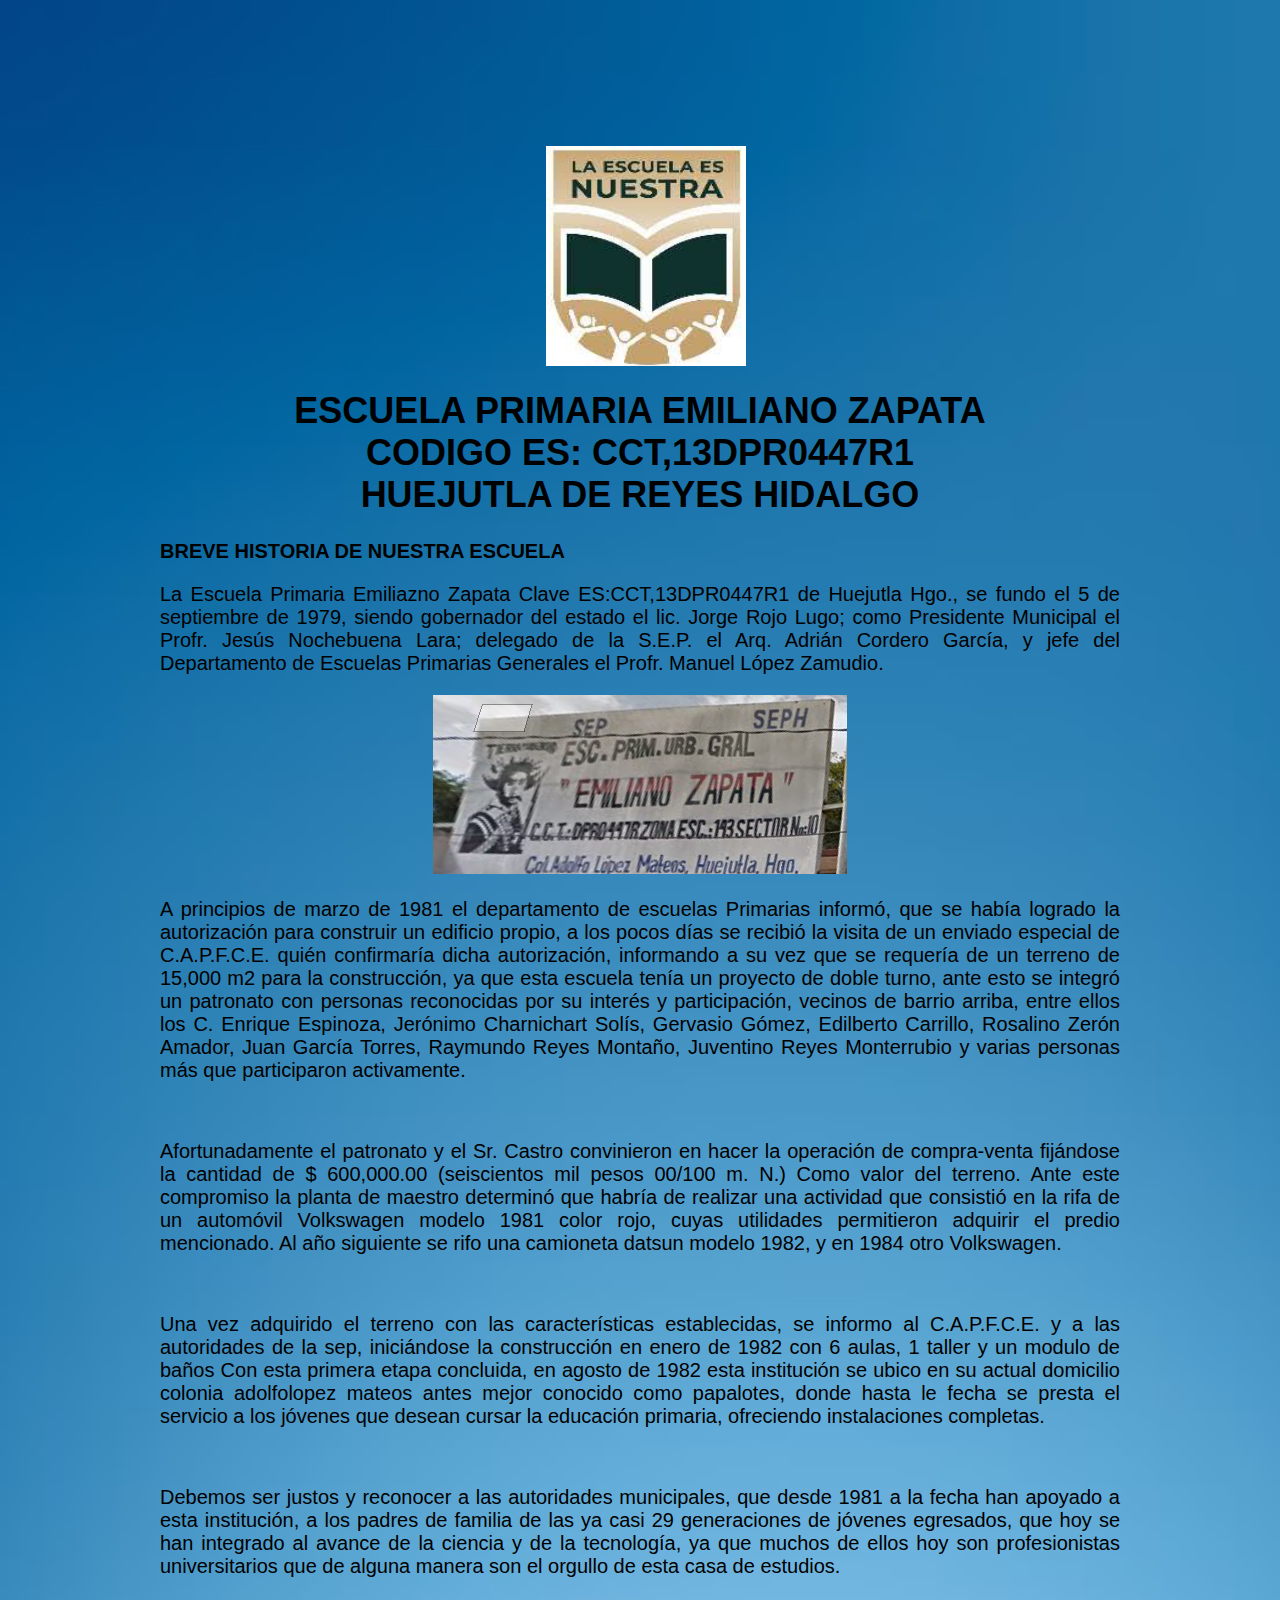
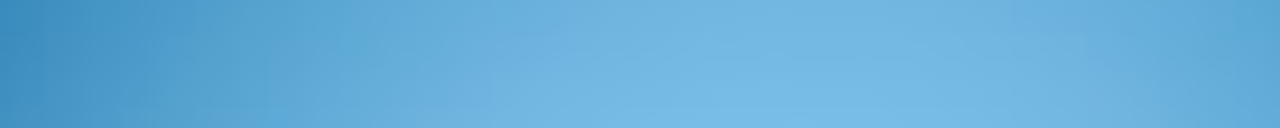
<file: fundacion.html>
<!DOCTYPE html>
<html lang="es">
    
        <meta charset="utf-8"/>
       <head><title>Escuela Emiliano Zapata</title> 
        <meta name="descripcion" content="gracias por ingresar a la paguian web"/>
        <meta name="autor" content="Nayib"/>
       
        <link rel="stylesheet" href="fundacion/estilos.CSS">

    </head>
       <body>

         <div class="agrupar"> 

          <figure id="imajen">
      <img src="fundacion/imajenes/images.jpg"height="220" width="200" align="middle">
      </figure>

          <header >
            <h1>ESCUELA PRIMARIA EMILIANO ZAPATA<br>CODIGO ES: CCT,13DPR0447R1<br>HUEJUTLA DE REYES HIDALGO</h1>
           </header>

         
            <section>
              <article>          
                <hgroup>
                  <h2>BREVE HISTORIA DE NUESTRA ESCUELA</h2>
                </hgroup>
               
                <p>La Escuela Primaria Emiliazno Zapata Clave ES:CCT,13DPR0447R1 de Huejutla Hgo., se fundo el 5 de septiembre de 1979, 
                  siendo gobernador del estado el lic. Jorge Rojo Lugo; como Presidente Municipal el Profr. Jesús Nochebuena Lara; 
                  delegado de la S.E.P. el Arq. Adrián Cordero García, y jefe del Departamento de Escuelas Primarias Generales el Profr. Manuel López Zamudio. </p>
               <img src="fundacion/imajenes/1.PNG"

               <br><p>A principios de marzo de 1981 el departamento de escuelas Primarias informó, que se había logrado la autorización para construir un edificio propio,
                  a los pocos días se recibió la visita de un enviado especial de C.A.P.F.C.E. quién confirmaría dicha autorización, informando a su vez que se requería de
                   un terreno de 15,000 m2 para la construcción, ya que esta escuela tenía un proyecto de doble turno, ante esto se integró un patronato con personas reconocidas
                    por su interés y participación, vecinos de barrio arriba, entre ellos los C. Enrique Espinoza, Jerónimo Charnichart Solís, Gervasio Gómez, Edilberto Carrillo, 
                    Rosalino Zerón Amador, Juan García Torres, Raymundo Reyes Montaño, Juventino Reyes Monterrubio y varias personas más que participaron activamente.                
               </p>
               <br><p>Afortunadamente el patronato y el Sr. Castro convinieron en hacer la operación de compra-venta fijándose la cantidad de $ 600,000.00 (seiscientos mil pesos 
                 00/100 m. N.) Como valor del terreno. Ante este compromiso la planta de maestro determinó que habría de realizar una actividad que consistió en la rifa de
                  un automóvil Volkswagen modelo 1981 color rojo, cuyas utilidades permitieron adquirir el predio mencionado. Al año siguiente se rifo una camioneta datsun 
                  modelo 1982, y en 1984 otro Volkswagen.</p>

                  <br><p>Una vez adquirido el terreno con las características establecidas, se informo al C.A.P.F.C.E. y a las autoridades de la sep, iniciándose la 
                    construcción en enero de 1982 con 6 aulas, 1 taller y un modulo de baños Con esta primera etapa concluida, en agosto de 1982 esta institución
                     se ubico en su actual domicilio colonia adolfolopez mateos antes mejor conocido como papalotes, donde hasta le fecha se presta el servicio a los
                     jóvenes que desean cursar la educación primaria, ofreciendo instalaciones completas.</p>
              <br><p>Debemos ser justos y reconocer a las autoridades municipales, que desde 1981 a la fecha han apoyado a esta institución, a los padres de familia de las ya casi 29 generaciones de jóvenes egresados, que hoy se han integrado al avance de la ciencia y de la tecnología, ya que muchos de ellos hoy son profesionistas universitarios que de alguna manera son el orgullo de esta casa de estudios.</p>

            </section>
            
           
             
         </div>

       
       </body>
</html>
</file>
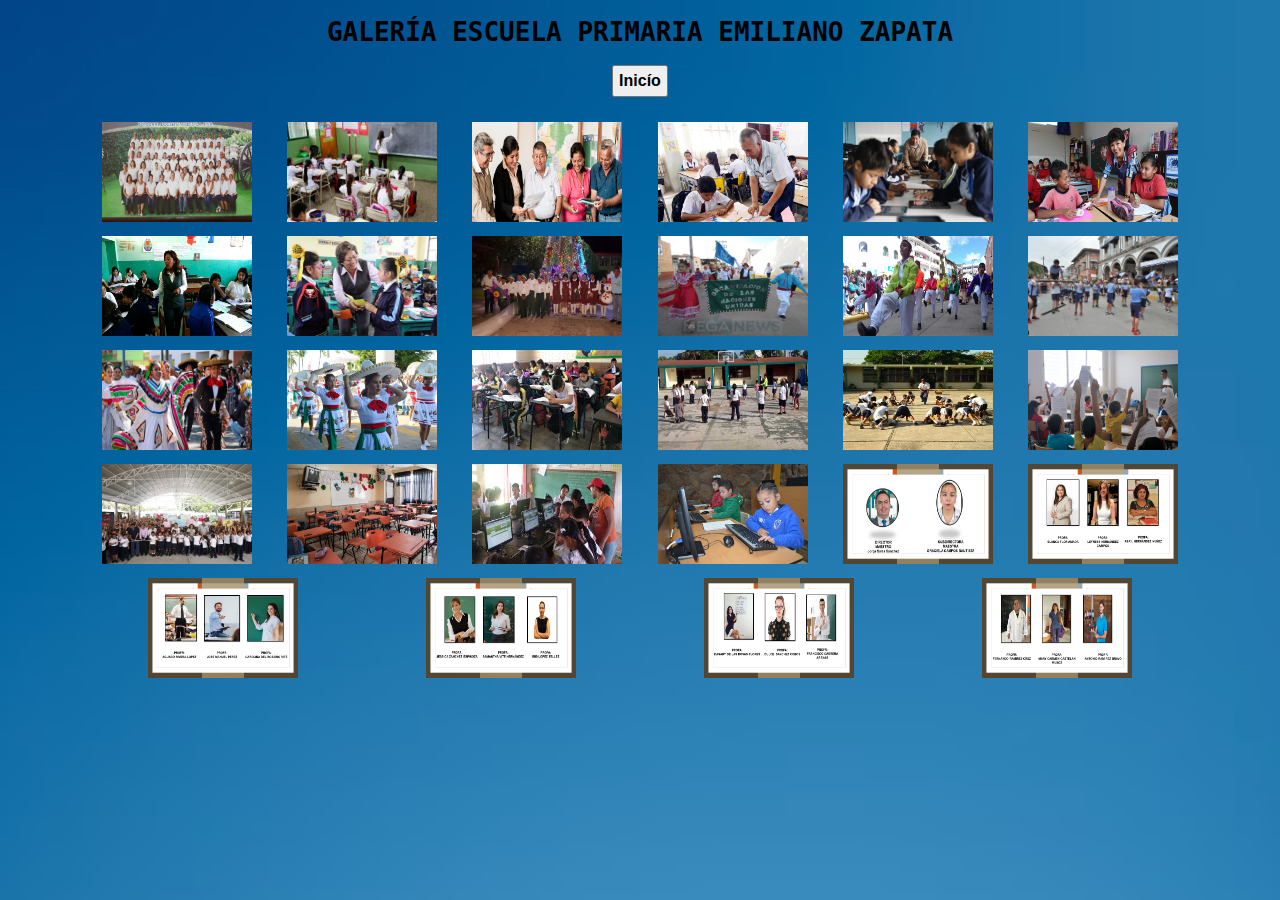
<file: Galeria.html>
<!DOCTYPE html>
<html lang="es">
<head>
	<title>Galeria</title>
	<meta charset="utf-8">
	<meta name="viewport" content="width=device-width, user-scalable=no, initial-scale=1, maximum-scale=1, minimum-scale=1">
    <link rel="stylesheet" type="text/css" href="galeria/estilo.css">
    <link rel="stylesheet" type="text/css" href="galeria/animate.css">
</head>
<body>
	
    <h1>GALERÍA ESCUELA PRIMARIA EMILIANO ZAPATA</h1>

    <div class="anuma">
        <div  class="animate__animated animate__pulse animate__infinite"> 
            <a href="index.html"> <button>Inicío</button></a>
    </div>
   
    


    <ul class="galeria">
        <li><a href="#img1"><img src="galeria/img/docentes.jpg"></a></li>
        <li><a href="#img2"><img src="galeria/img/galeria1.jpg"></a></li>
        <li><a href="#img3"><img src="galeria/img/galeria2.jpg"></a></li>
        <li><a href="#img4"><img src="galeria/img/galeria3.jpg"></a></li>
        <li><a href="#img5"><img src="galeria/img/galeria5.jpg"></a></li>
        <li><a href="#img6"><img src="galeria/img/galeria6.jpg"></a></li>
        <li><a href="#img7"><img src="galeria/img/galeria7.webp"></a></li>
        <li><a href="#img8"><img src="galeria/img/galeria8.jpg"></a></li>
        <li><a href="#img9"><img src="galeria/img/galeria9.jpg"></a></li>
        <li><a href="#img10"><img src="galeria/img/imahen10.jpg"></a></li>
        <li><a href="#img11"><img src="galeria/img/imagen11.jpg"></a></li>
        <li><a href="#img12"><img src="galeria/img/imagen12.jpeg"></a></li>
        <li><a href="#img13"><img src="galeria/img/imagen13.jpg"></a></li>
        <li><a href="#img14"><img src="galeria/img/imagen14.jpg"></a></li>
        <li><a href="#img15"><img src="galeria/img/imagen15.jpg"></a></li>
        <li><a href="#img16"><img src="galeria/img/imagen16.jpg"></a></li>
        <li><a href="#img17"><img src="galeria/img/imagen17.jpg"></a></li>
        <li><a href="#img18"><img src="galeria/img/imagen18.jpg"></a></li>
        <li><a href="#img19"><img src="galeria/img/imagen19.jpg"></a></li>
        <li><a href="#img20"><img src="galeria/img/imagen20.jpg"></a></li>
        <li><a href="#img21"><img src="galeria/img/imagen21.jpg"></a></li>
        <li><a href="#img22"><img src="galeria/img/imagen22.jpg"></a></li>
        <li><a href="#img23"><img src="galeria/docentes/Diapositiva1.PNG"></a></li>
        <li><a href="#img24"><img src="galeria/docentes/Diapositiva2.PNG"></a></li>
        <li><a href="#img25"><img src="galeria/docentes/Diapositiva3.PNG"></a></li>
        <li><a href="#img26"><img src="galeria/docentes/Diapositiva4.PNG"></a></li>
        <li><a href="#img27"><img src="galeria/docentes/Diapositiva5.PNG"></a></li>
        <li><a href="#img28"><img src="galeria/docentes/Diapositiva6.PNG"></a></li>
        

        
    </ul>

    <div class="modal" id="img1">
        <h3>Esuela</h3>
        <div class="imagen">
            <a href="#img28">&#60;</a>
            <a href="#img2 "><img src="galeria/img/docentes.jpg"></a></li>
            <a href="#img2">></a>
        </div>
        <a class="cerrar" href="">X</a>
    </div>

    <div class="modal" id="img2">
        <h3>Esuela</h3>
        <div class="imagen">
            <a href="#img1">&#60;</a>
            <a href="#img3"><img src="galeria/img/galeria1.jpg"></a></li>
            <a href="#img3">></a>
        </div>
        <a class="cerrar" href="">X</a>
    </div>
    
    <div class="modal" id="img3">
        <h3>Esuela</h3>
        <div class="imagen">
            <a href="#img2">&#60;</a>
            <a href="#img4"><img src="galeria/img/galeria2.jpg"></a></li>
            <a href="#img4">></a>
        </div>
        <a class="cerrar" href="">X</a>
    </div>
    
    
    <div class="modal" id="img4">
        <h3>Esuela</h3>
        <div class="imagen">
            <a href="#img3">&#60;</a>
            <a href="#img5"><img src="galeria/img/galeria3.jpg"></a></li>
            <a href="#img5">></a>
        </div>
        <a class="cerrar" href="">X</a>
    </div>

    <div class="modal" id="img5">
        <h3>Esuela</h3>
        <div class="imagen">
            <a href="#img4">&#60;</a>
            <a href="#img6"><img src="galeria/img/galeria5.jpg"></a></li>
            <a href="#img6">></a>
        </div>
        <a class="cerrar" href="">X</a>
    </div>
  
    <div class="modal" id="img6">
        <h3>Esuela</h3>
        <div class="imagen">
            <a href="#img5">&#60;</a>
            <a href="#img7"><img src="galeria/img/galeria6.jpg"></a></li>
            <a href="#img7">></a>
        </div>
        <a class="cerrar" href="">X</a>
    </div>

    <div class="modal" id="img7">
        <h3>Esuela</h3>
        <div class="imagen">
            <a href="#img6">&#60;</a>
            <a href="#img8"><img src="galeria/img/galeria7.webp"></a></li>
            <a href="#img8">></a>
        </div>
        <a class="cerrar" href="">X</a>
    </div>

    <div class="modal" id="img8">
        <h3>Esuela</h3>
        <div class="imagen">
            <a href="#img7">&#60;</a>
            <a href="#img9"><img src="galeria/img/galeria8.jpg"></a></li>
            <a href="#img9">></a>
        </div>
        <a class="cerrar" href="">X</a>
    </div>

    <div class="modal" id="img9">
        <h3>Esuela</h3>
        <div class="imagen">
            <a href="#img8">&#60;</a>
            <a href="#img10"><img src="galeria/img/galeria9.jpg"></a></li>
            <a href="#img10">></a>
        </div>
        <a class="cerrar" href="">X</a>
    </div>

    <div class="modal" id="img10">
        <h3>Esuela</h3>
        <div class="imagen">
            <a href="#img9">&#60;</a>
            <a href="#img11"><img src="galeria/img/imahen10.jpg"></a></li>
            <a href="#img11">></a>
        </div>
        <a class="cerrar" href="">X</a>
    </div>
 
    <div class="modal" id="img11">
        <h3>Esuela</h3>
        <div class="imagen">
            <a href="#img10">&#60;</a>
            <a href="#img12"><img src="galeria/img/imagen11.jpg"></a></li>
            <a href="#img12">></a>
        </div>
        <a class="cerrar" href="">X</a>
    </div>

    <div class="modal" id="img12">
        <h3>Esuela</h3>
        <div class="imagen">
            <a href="#img11">&#60;</a>
            <a href="#img13"><img src="galeria/img/imagen12.jpeg"></a></li>
            <a href="#img13">></a>
        </div>
        <a class="cerrar" href="">X</a>
    </div>

    <div class="modal" id="img13">
        <h3>Esuela</h3>
        <div class="imagen">
            <a href="#img12">&#60;</a>
            <a href="#img14"><img src="galeria/img/imagen13.jpg"></a></li>
            <a href="#img14">></a>
        </div>
        <a class="cerrar" href="">X</a>
    </div>

    <div class="modal" id="img14">
        <h3>Esuela</h3>
        <div class="imagen">
            <a href="#img13">&#60;</a>
            <a href="#img15"><img src="galeria/img/imagen14.jpg"></a></li>
            <a href="#img15">></a>
        </div>
        <a class="cerrar" href="">X</a>
    </div>
    
    <div class="modal" id="img15">
        <h3>Esuela</h3>
        <div class="imagen">
            <a href="#img14">&#60;</a>
            <a href="#img16"><img src="galeria/img/imagen15.jpg"></a></li>
            <a href="#img16">></a>
        </div>
        <a class="cerrar" href="">X</a>
    </div>

  
    <div class="modal" id="img16">
        <h3>Esuela</h3>
        <div class="imagen">
            <a href="#img15">&#60;</a>
            <a href="#img17"><img src="galeria/img/imagen16.jpg"></a></li>
            <a href="#img17">></a>
        </div>
        <a class="cerrar" href="">X</a>
    </div>

    <div class="modal" id="img17">
        <h3>Esuela</h3>
        <div class="imagen">
            <a href="#img16">&#60;</a>
            <a href="#img18"><img src="galeria/img/imagen17.jpg"></a></li>
            <a href="#img18">></a>
        </div>
        <a class="cerrar" href="">X</a>
    </div>

    <div class="modal" id="img18">
        <h3>Esuela</h3>
        <div class="imagen">
            <a href="#img17">&#60;</a>
            <a href="#img19"><img src="galeria/img/imagen18.jpg"></a></li>
            <a href="#img19">></a>
        </div>
        <a class="cerrar" href="">X</a>
    </div>

    <div class="modal" id="img19">
        <h3>Esuela</h3>
        <div class="imagen">
            <a href="#img18">&#60;</a>
            <a href="#img20"><img src="galeria/img/imagen19.jpg"></a></li>
            <a href="#img20">></a>
        </div>
        <a class="cerrar" href="">X</a>
    </div>

    <div class="modal" id="img20">
        <h3>Esuela</h3>
        <div class="imagen">
            <a href="#img19">&#60;</a>
            <a href="#img21"><img src="galeria/img/imagen20.jpg"></a></li>
            <a href="#img21">></a>
        </div>
        <a class="cerrar" href="">X</a>
    </div>

    <div class="modal" id="img21">
        <h3>Esuela</h3>
        <div class="imagen">
            <a href="#img20">&#60;</a>
            <a href="#img22"><img src="galeria/img/imagen21.jpg"></a></li>
            <a href="#img22">></a>
        </div>
        <a class="cerrar" href="">X</a>
    </div>

    <div class="modal" id="img22">
        <h3>Esuela</h3>
        <div class="imagen">
            <a href="#img21">&#60;</a>
            <a href="#img23"><img src="galeria/img/imagen22.jpg"></a></li>
            <a href="#img23">></a>
        </div>
        <a class="cerrar" href="">X</a>
    </div>

    <div class="modal" id="img23">
        <h3>Esuela</h3>
        <div class="imagen">
            <a href="#img22">&#60;</a>
            <a href="#img24"><img src="galeria/docentes/Diapositiva1.PNG"></a></li>
            <a href="#img24">></a>
        </div>
        <a class="cerrar" href="">X</a>
    </div>

    <div class="modal" id="img24">
        <h3>Esuela</h3>
        <div class="imagen">
            <a href="#img23">&#60;</a>
            <a href="#img25"><img src="galeria/docentes/Diapositiva2.PNG"></a></li>
            <a href="#img25">></a>
        </div>
        <a class="cerrar" href="">X</a>
    </div>

    <div class="modal" id="img25">
        <h3>Esuela</h3>
        <div class="imagen">
            <a href="#img24">&#60;</a>
            <a href="#img26"><img src="galeria/docentes/Diapositiva3.PNG"></a></li>
            <a href="#img26">></a>
        </div>
        <a class="cerrar" href="">X</a>
    </div>

    <div class="modal" id="img26">
        <h3>Esuela</h3>
        <div class="imagen">
            <a href="#img25">&#60;</a>
            <a href="#img27"><img src="galeria/docentes/Diapositiva4.PNG"></a></li>
            <a href="#img27">></a>
        </div>
        <a class="cerrar" href="">X</a>
    </div>

    <div class="modal" id="img27">
        <h3>Esuela</h3>
        <div class="imagen">
            <a href="#img26">&#60;</a>
            <a href="#img28"><img src="galeria/docentes/Diapositiva5.PNG"></a></li>
            <a href="#img28">></a>
        </div>
        <a class="cerrar" href="">X</a>
    </div>

    <div class="modal" id="img28">
        <h3>Esuela</h3>
        <div class="imagen">
            <a href="#img27">&#60;</a>
            <a href="#img1"><img src="galeria/docentes/Diapositiva6.PNG"></a></li>
            <a href="#img1">></a>
        </div>
        <a class="cerrar" href="">X</a>
    </div>
</body>
</html>
</file>
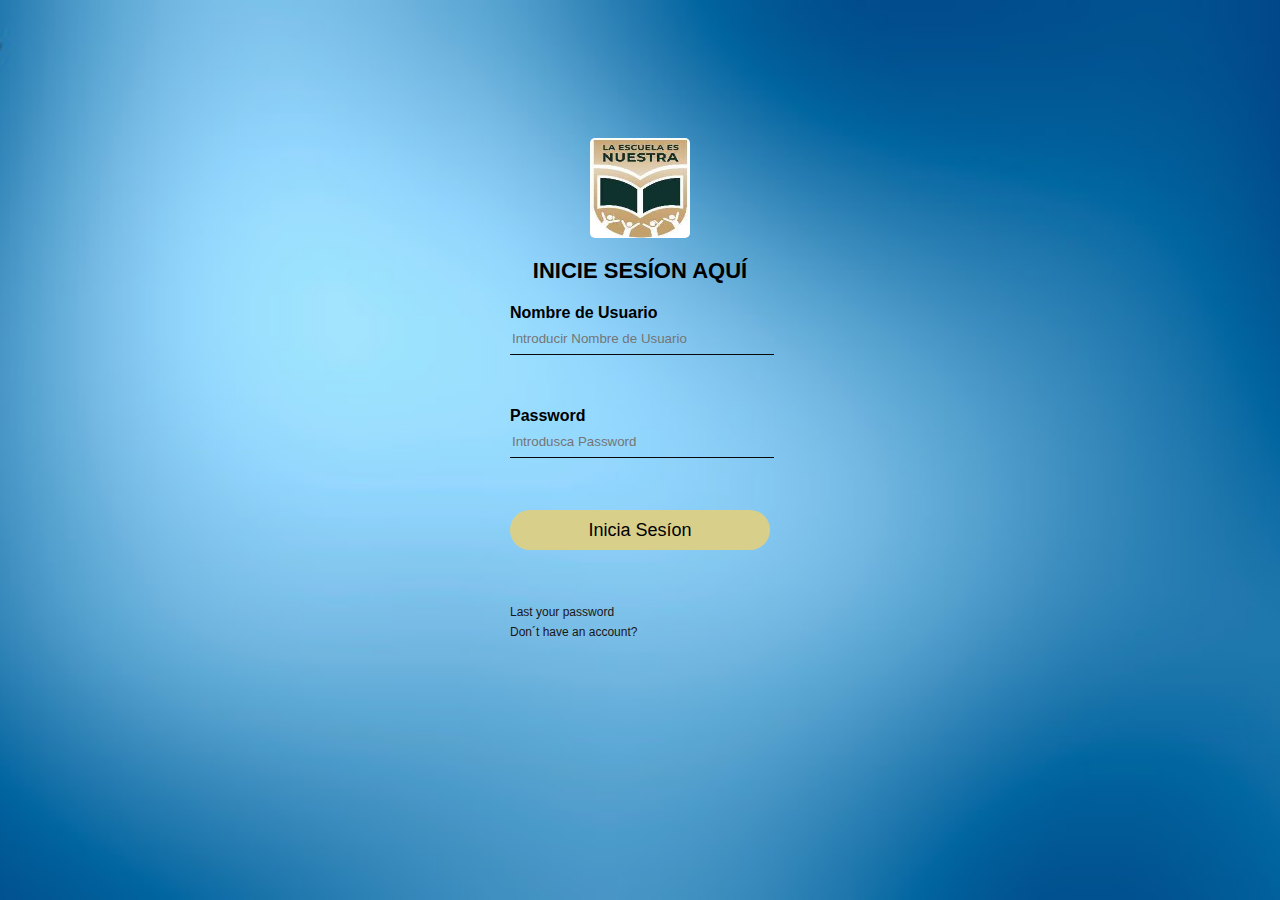
<file: login.html>
<!DOCTYPE html>
<html lang="es">
<head>
	<meta charset="utf-8">
	<meta name="viewport" content="width=device-width, user-scalable=no, initial-scale=1.0, maximum-scale=1.0, minimum-scale=1.0">
	<title>Form Login </title>
	<link rel="stylesheet" href="loginhtml/master.css">
</head>
<body>

<div class="login-box">
<img class ="avatar" src="loginhtml/icono.jpg" >
<h1>INICIE SESÍON AQUÍ</h1>

<form>
	<!--USERNAME -->
	<label for="username">Nombre de Usuario</label>
	<input type="text" placeholder="Introducir Nombre de Usuario">

	<!--PASSWORD -->
	<label for="password">Password</label>
	<input type="password" placeholder="Introdusca Password">

    <input type="submit" value="Inicia Sesíon">
    
    <a href="#">Last your password</a><br>
    <a href="#">Don´t have an account?</a>
    </form>
     </div>
   </body>
</html>
</file>
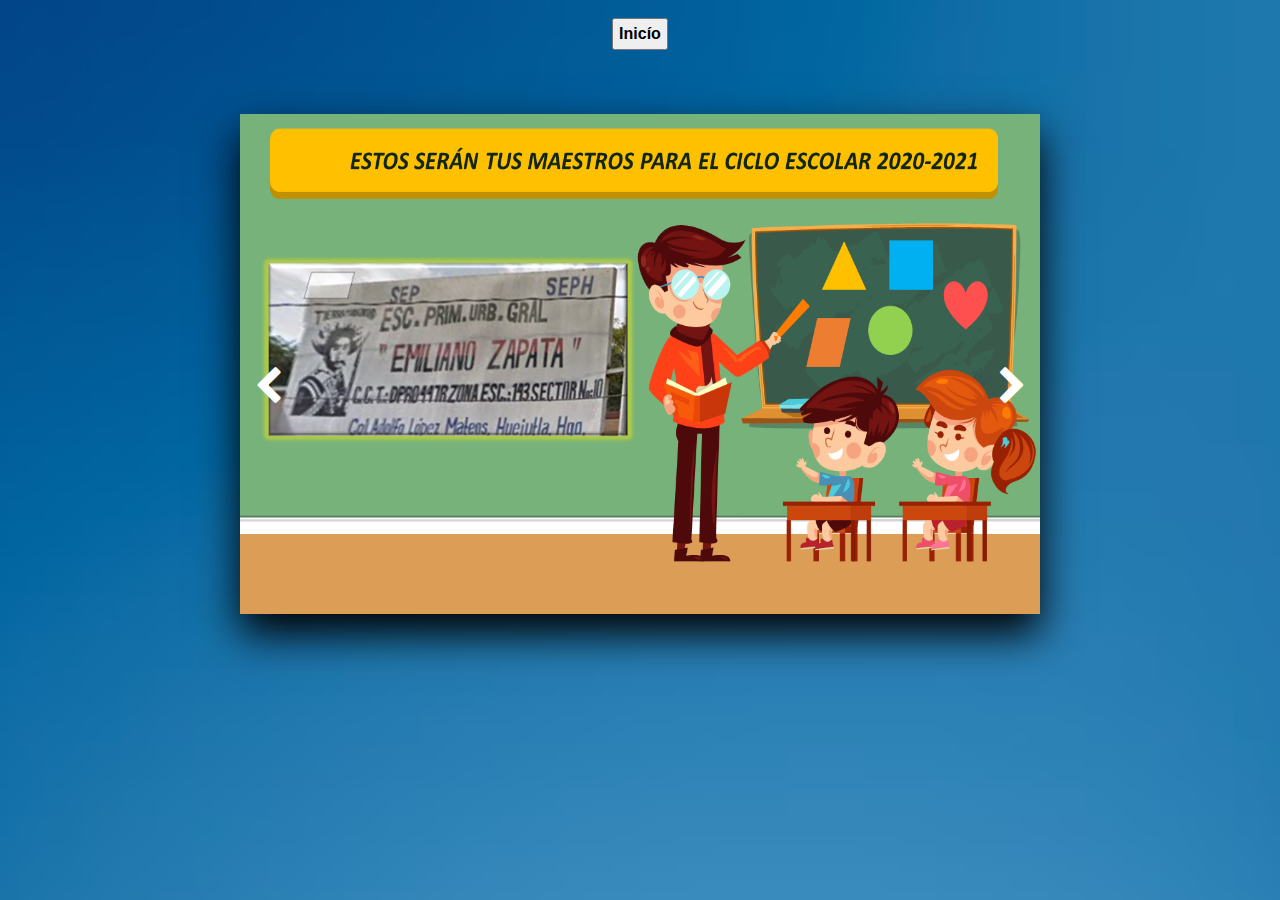
<file: slider.html>
<!DOCTYPE html>
<html lang="es">
<head>
    <meta charset="UTF-8">
    <title>Slider html5 - css3</title>
    <link rel="stylesheet" href="slider/fontello.css">
    <link rel="stylesheet" href="slider/sliderestilos.css">
    <link rel="stylesheet" type="text/css" href="galeria/animate.css">
</head>
<body>

    <div class="anuma">
        <div  class="animate__animated animate__pulse animate__infinite"> 
            <br><a href="index.html"> <button>Inicío</button></a>
    </div>

    <div class="content-all">
        <div class="content-img" id="img1">
            <a href="#img10" class="icon-left-open"></a>
            <img src="slider/Presentación1.png">
            <a href="#img2" class="icon-right-open"></a>
        </div>

        <div class="content-img" id="img2">
            <a href="#img1" class="icon-left-open"></a>
            <img src="slider/Diapositiva2.PNG">
            <a href="#img3" class="icon-right-open"></a>
        </div>

        <div class="content-img" id="img3">
            <a href="#img2" class="icon-left-open"></a>
            <img src="slider/Diapositiva3.PNG">
            <a href="#img4" class="icon-right-open"></a>
        </div>

        <div class="content-img" id="img4">
            <a href="#img3" class="icon-left-open"></a>
            <img src="slider/Diapositiva4.PNG">
            <a href="#img5" class="icon-right-open"></a>
        </div>

        <div class="content-img" id="img5">
            <a href="#img4" class="icon-left-open"></a>
            <img src="slider/Diapositiva5.PNG">
            <a href="#img6" class="icon-right-open"></a>
        </div>

        <div class="content-img" id="img6">
            <a href="#img5" class="icon-left-open"></a>
            <img src="slider/Diapositiva6.PNG">
            <a href="#img7" class="icon-right-open"></a>
        </div> 

        <div class="content-img" id="img7">
            <a href="#img6" class="icon-left-open"></a>
            <img src="slider/Diapositiva7.PNG">
            <a href="#img8" class="icon-right-open"></a>
        </div>

        <div class="content-img" id="img8">
            <a href="#img7" class="icon-left-open"></a>
            <img src="slider/Diapositiva8.PNG">
            <a href="#img9" class="icon-right-open"></a>
        </div>

        <div class="content-img" id="img9">
            <a href="#img8" class="icon-left-open"></a>
            <img src="slider/Diapositiva9.PNG">
            <a href="#img10" class="icon-right-open"></a>
        </div>

        <div class="content-img" id="img10">
            <a href="#img9" class="icon-left-open"></a>
            <img src="slider/Diapositiva10.PNG">
            <a href="#img1" class="icon-right-open"></a>
        </div>

    </div>
</body>
</html>
</file>
<file: fundacion/estilos.CSS>
html{
    
	background:url(../index/fondo1.jpg) no-repeat center top;
    background-position: top;
    background-repeat: initial;
    background-size: 330vh;
}

#imajen{
    position: relative;
    top: 4%;
    left: 36%;
    height:100%;
    width: auto;
    
}
p{
    
    text-align: justify;
    font:20px arial;
    
  
}
section{
    text-align: center;
}
 *{
     
   
    
 }
 .menu li {
   
list-style: none;
padding: 5px;
font: bold 14px arial;
display: inline-block;
}



 h2 {
    font: bold 20px arial;
    text-align: left;
 }

nav, section, aside, footer,article, header, hgroup{
    border:1px solid  
    display: block;
}
body{
    text-align: left;
    
}

h1{
    font: bold 36px Arial;
    text-align: center;
    color: black;
    }
    .agrupar{   
        width: 960px;
        
        margin: 30px auto;
        padding: 100px;
    }
</file>
<file: galeria/estilo.css>
html{
    
	background:url(../index/fondo1.jpg) no-repeat center top;
    background-position: top;
    background-repeat: initial;
    background-size: 330vh;
}

body {
    
    margin: 0;
    font-family: monospace;
}

h1 {
    color: black;
    text-align: center;
}

/*Estilos de la galeria*/

.galeria {
    width: 90%;
    margin: auto;
    list-style: none;
    padding: 20px;
    box-sizing: border-box;
    
    display: flex;
    flex-wrap: wrap;
    justify-content: space-around;
}

.galeria li {
    margin: 5px;
}

.galeria img {
    width: 150px;
    height: 100px;
}

/*Estilos del modal*/

.modal {
    display: none;
}

.modal:target {
    
    display: block;
    position: fixed;
    background: rgba(0,0,0,0.8);
    top: 0;
    left: 0;
    width: 100%;
    height: 100%;
}

.modal h3 {
    color: #fff;
    font-size: 30px;
    text-align: center;
    margin: 15px 0;
}

.imagen {
    width: 100%;
    height: 50%;
    
    display: flex;
    justify-content: center;
    align-items: center;
}

.imagen a {
    color: #fff;
    font-size: 40px;
    text-decoration: none;
    margin: 0 10px;
}

.imagen a:nth-child(2) {
    margin: 0;
    height: 100%;
    flex-shrink: 2;
}

.imagen img {
    width: 500px;
    height: 100%;
    max-width: 100%;
    border: 7px solid #fff;
    box-sizing: border-box;
}

.cerrar {
    display: block;
    background: #fff;
    width: 25px;
    height: 25px;
    margin: 15px auto;
    text-align: center;
    text-decoration: none;
    font-size: 25px;
    color: #000;
    padding: 5px;
    border-radius: 50%;
    line-height: 25px;
}
.anuma{
    text-align: center;
    font-family: Arial, Helvetica, sans-serif;
  
    
    
}
button{
    list-style: none;
    padding: 5px;
    font: bold 16px arial;
    display: inline-block;
}
</file>
<file: loginhtml/master.css>
body{
	margin: 0;
	padding: 0;
	background:url(../loginhtml/fondo.jpg) no-repeat center top;
	background-size: cover;
	font-family:sans-serif;
	height: 100vh;
}

.login-box{
width: 900px;
height: 420px
background: #000;
color: #fff;
top: 50%;
left: 50%;
position: absolute;
transform: translate(-50%, -50%);
box-sizing: border-box;
padding: 70px 320px;
color: #000000 ;
}

.login-box .avatar {
	width: 100px;
	height: 100px;
	border-radius: 5%;
	position: absolute;
	top: -50px;
	left: calc(50% - 50px);
}

.login-box h1{
	margin: 0;
	padding: 0 0 20px;
	text-align: center;
	font-size: 22px;
}

.login-box label{
	margin: 0;
	padding: 0;
	font-weight: bold;
	display: block;
}
.login-box input{
	width: 100%;
	margin-bottom: 20%;
}
.login-box input[type="text"],
.login-box input[type="password"]{
	border: none;
	border-bottom: 1px solid rgb(8, 8, 8);
	background:transparent;
	outline: none;
	height: 30px;
	color: rgb(15, 14, 14);
	font-variant-position: 
	font-size: 16px;
}

.login-box input[type="submit"]{
	
    border: none;
    outline: none;
    height: 40px;
    background: rgb(216, 208, 138);
	color: black;
	font-size: 18px;
	border-radius: 20px;	
}

.login-box a{
	text-decoration: none;
	font-size: 12px;
	line-height: 20px;
	color: rgb(26, 22, 22);
}

.login-box a:hover {
	color: rgb(226, 223, 10);
}
</file>
<file: slider/fontello.css>
@font-face {
  font-family: 'fontello';
  src: url('../slider/font/fontello.eot?68577073');
  src: url('../slider/font/fontello.eot?68577073#iefix') format('embedded-opentype'),
       url('../slider/font/fontello.woff2?68577073') format('woff2'),
       url('../slider/font/fontello.woff?68577073') format('woff'),
       url('../slider/font/fontello.ttf?68577073') format('truetype'),
       url('../slider/font/fontello.svg?68577073#fontello') format('svg');
  font-weight: normal;
  font-style: normal;
}
/* Chrome hack: SVG is rendered more smooth in Windozze. 100% magic, uncomment if you need it. */
/* Note, that will break hinting! In other OS-es font will be not as sharp as it could be */
/*
@media screen and (-webkit-min-device-pixel-ratio:0) {
  @font-face {
    font-family: 'fontello';
    src: url('../font/fontello.svg?68577073#fontello') format('svg');
  }
}
*/
 
 [class^="icon-"]:before, [class*=" icon-"]:before {
  font-family: "fontello";
  font-style: normal;
  font-weight: normal;
  speak: none;
 
  display: inline-block;
  text-decoration: inherit;
  width: 1em;
  margin-right: .2em;
  text-align: center;
  /* opacity: .8; */
 
  /* For safety - reset parent styles, that can break glyph codes*/
  font-variant: normal;
  text-transform: none;
 
  /* fix buttons height, for twitter bootstrap */
  line-height: 1em;
 
  /* Animation center compensation - margins should be symmetric */
  /* remove if not needed */
  margin-left: .2em;
 
  /* you can be more comfortable with increased icons size */
  /* font-size: 120%; */
 
  /* Font smoothing. That was taken from TWBS */
  -webkit-font-smoothing: antialiased;
  -moz-osx-font-smoothing: grayscale;
 
  /* Uncomment for 3D effect */
  /* text-shadow: 1px 1px 1px rgba(127, 127, 127, 0.3); */
}
 
.icon-right-open:before { content: '\e801'; } /* '' */
.icon-left-open:before { content: '\e802'; } /* '' */
</file>
<file: slider/sliderestilos.css>
*{
    margin: 0;
    padding: 0;
    box-sizing: border-box;
}

html{
    
	background:url(../index/fondo1.jpg) no-repeat center top;
    background-position: top;
    background-repeat: initial;
    background-size: 330vh;
}
.content-all{
    width: 800px;
    height: 500px;
    position: relative;
    display: flex;
    margin: auto;
    margin-top: 5%;
    overflow: hidden;
    perspective: 800px;
    
    box-shadow: 0 20px 40px 0 black;
}

.content-img{
    width: 100%;
    height: 100%;
    position: absolute;
    top: 0px;
    left: 0px;
    transform: translateX(-100%) rotateY(360deg);
    opacity: 0;
    transition: all 1s;
}

#img1{
    transform: translateX(0);
    opacity: 1;
}

.content-img:target{
    transform: translateX(0) rotateY(0deg);
    opacity: 1;
}
.content-img img{
    width: 100%;
    height: 100%;
}

.icon-left-open{
    position: absolute;
    top: 250px;
    left: 0;
    font-size: 40px;
    text-decoration: none;
    color: white;
}

.icon-right-open{
    position: absolute;
    top: 250px;
    right: 0;
    font-size: 40px;
    text-decoration: none;
    color: white;
}

.content-details{
    position: relative;
    top: -350px;
    width: 500px;
    margin: auto;
    padding: 10px;
    background: rgba(0,0,0,0.5);
    color: white;
    text-align: center;
    font-family: arial;
}

.content-details p{
    margin-top: 10px;
}

.content-details input[type="button"]{
    padding: 6px 40px;
    font-size: 18px;
    margin-top: 10px;
    background: rgba(255, 10, 0, 0.5);
    border-style: none;
    color: white;
    outline: 0px;
    transition: all 300ms;
}

.content-details input[type="button"]:hover{
    background: rgba(0,0,0,0.5);
    cursor: pointer;
    transition: all 300ms;
}

.anuma{
    text-align: center;
    font-family: Arial, Helvetica, sans-serif;
  
    
    
}
button{
    list-style: none;
    padding: 5px;
    font: bold 16px arial;
    display: inline-block;
}
</file>
